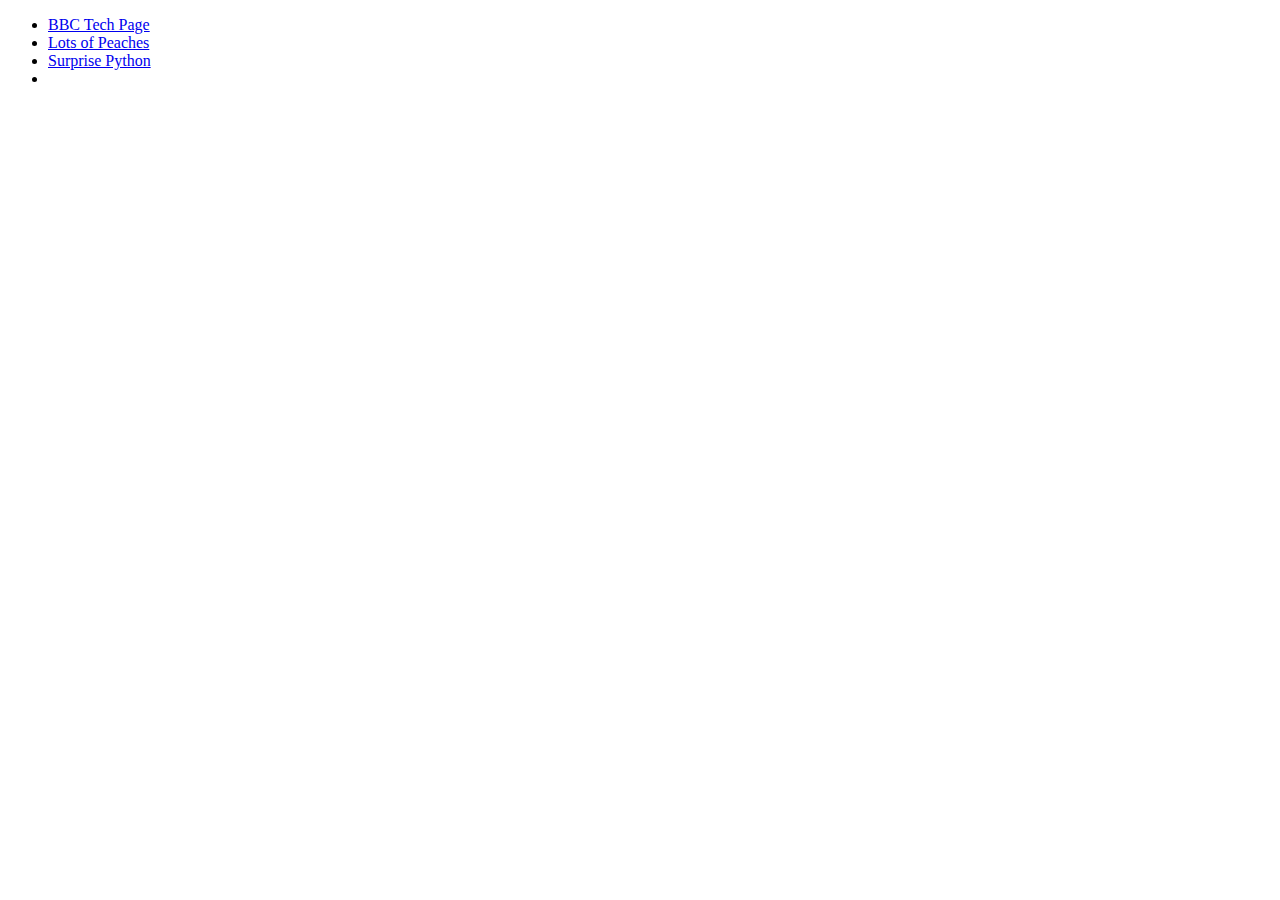
<file: index.HTML>
<!DOCTYPE html>
<html>
	<head>
		<title>My Links Page</title>
	</head>
	<body>
		<ul>
        		<li><a href="/BBCTechPage.html">BBC Tech Page</a></li>
        		<li><a href="/MilllionsOfPeaches.html">Lots of Peaches</a></li>
			<li><a href="https://trinket.io/python/ca89baeed1">Surprise Python</a><li>
    		</ul>
	</body>
</html>
</file>
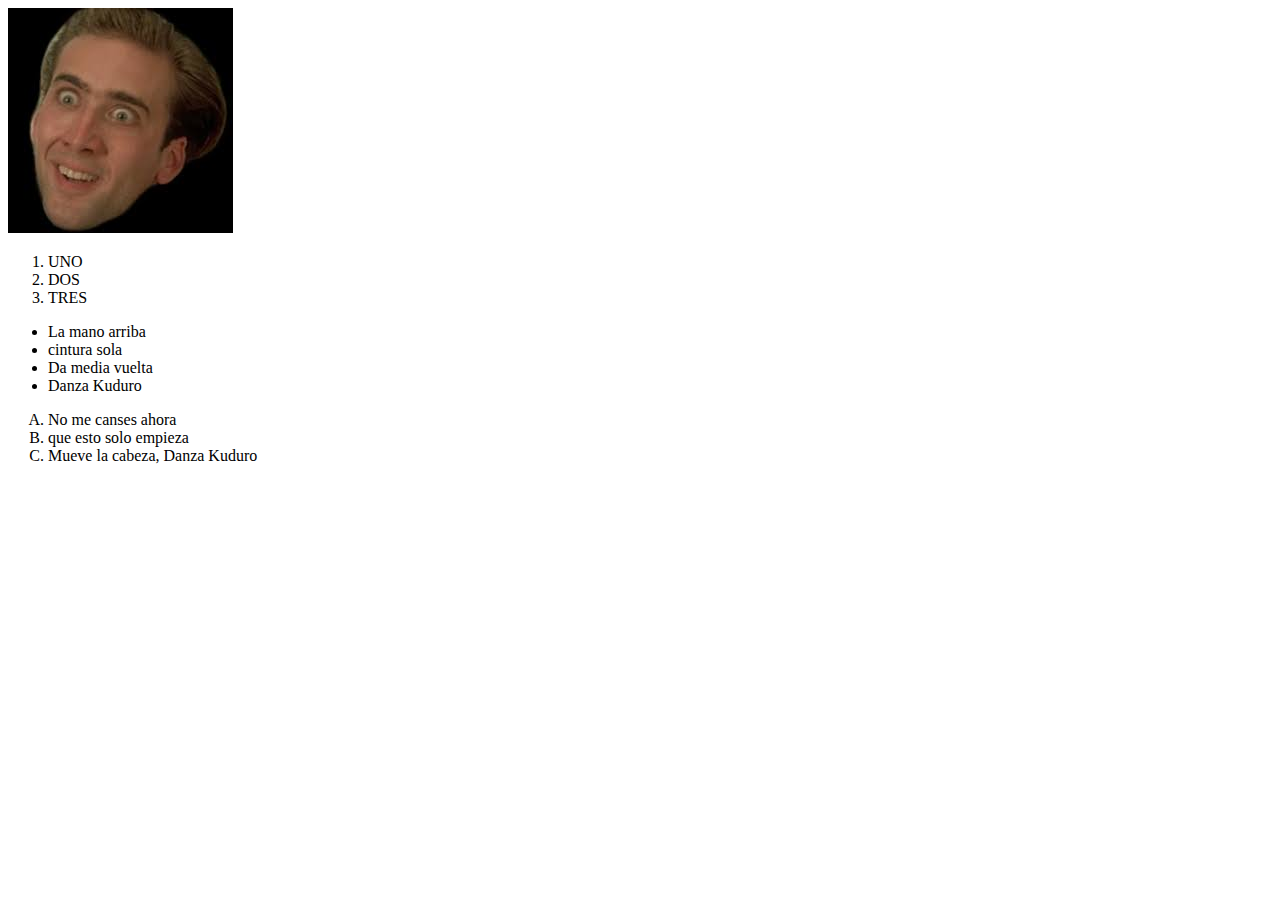
<file: CageList.html>
<!doctype html>

<!-- Create three lists of at least 3 items each.-->
<!-- 1st list should be an ordered list with numbers. -->
<!-- 2nd list should be an unordered list. -->
<!-- 3rd list should be an ordered list using lowercase letters. -->

<html>
	<head>
    	<title>Lists</title>
  </head>
    <body>
      <img src="[data-uri]">
      <ol>
        <li>UNO</li>
        <li>DOS</li>
        <li>TRES</li>
      </ol>
      
      <ul>
        <li>La mano arriba</li>
        <li> cintura sola</li>
        <li>Da media vuelta</li>
        <li>Danza Kuduro</li>
      </ul>
      
      <ol type="A">
        <li>No me canses ahora</li>
        <li>que esto solo empieza</li>
        <li>Mueve la cabeza, Danza Kuduro</li>
      </ol>
        
    </body>
    
</html>
</file>
